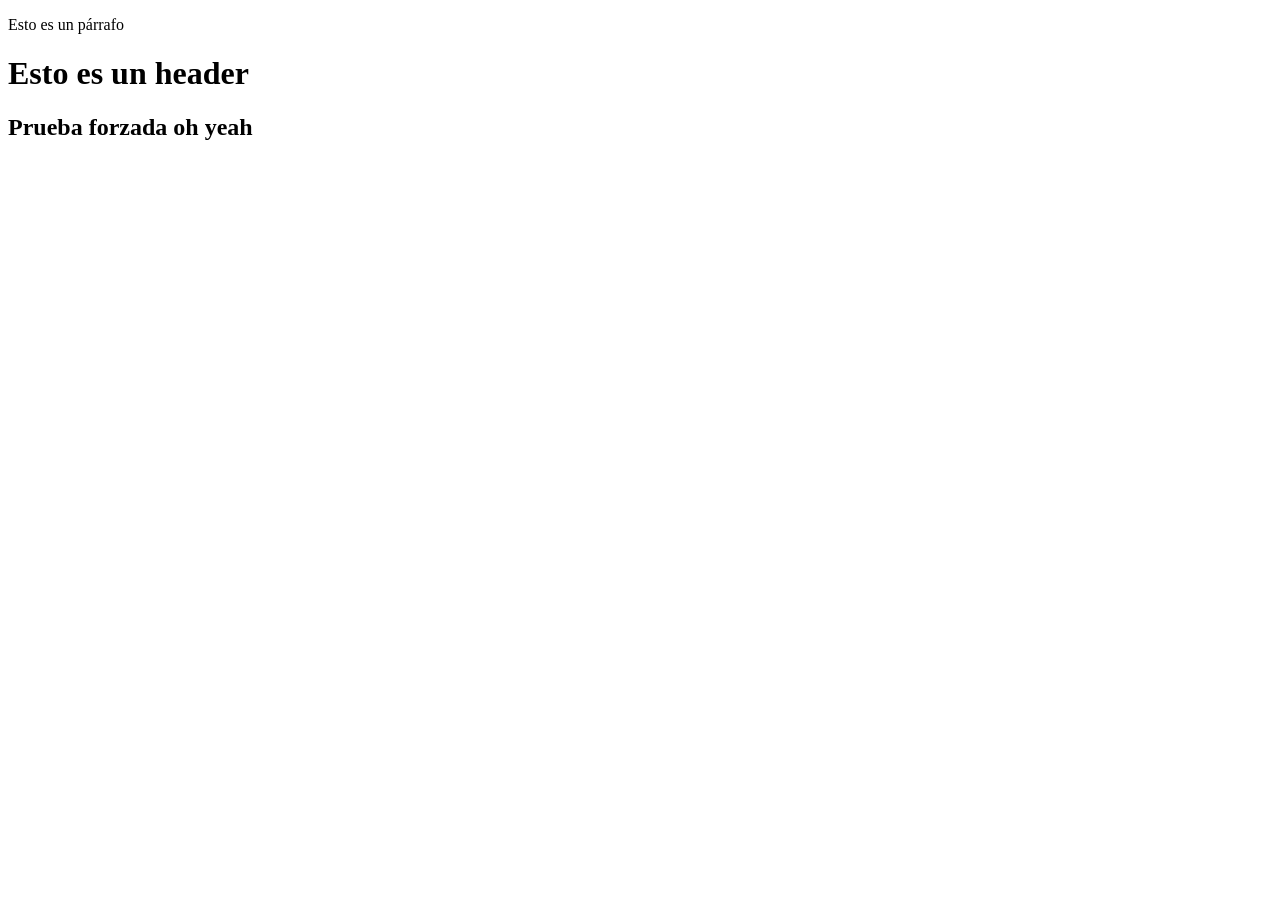
<file: index.html>
<!DOCTYPE html>
<html>
<head>
<meta charset="utf-8">
<link rel="stylesheet" href="styles/style.css">
<title>[TITULO]</title>
</head>
<body>
<p>Esto es un párrafo</p>
<h1>Esto es un header</h1>
<h2>Prueba forzada oh yeah</h2>
</body>
</html>
</file>
<file: styles/style.css>
header {
  color: green;
}

<<<<<<< HEAD
=======
table {
  background-color: lightblue;
}
>>>>>>> 85c6a766018864dd8f19691b6e0bfd5fe87d9079
</file>
